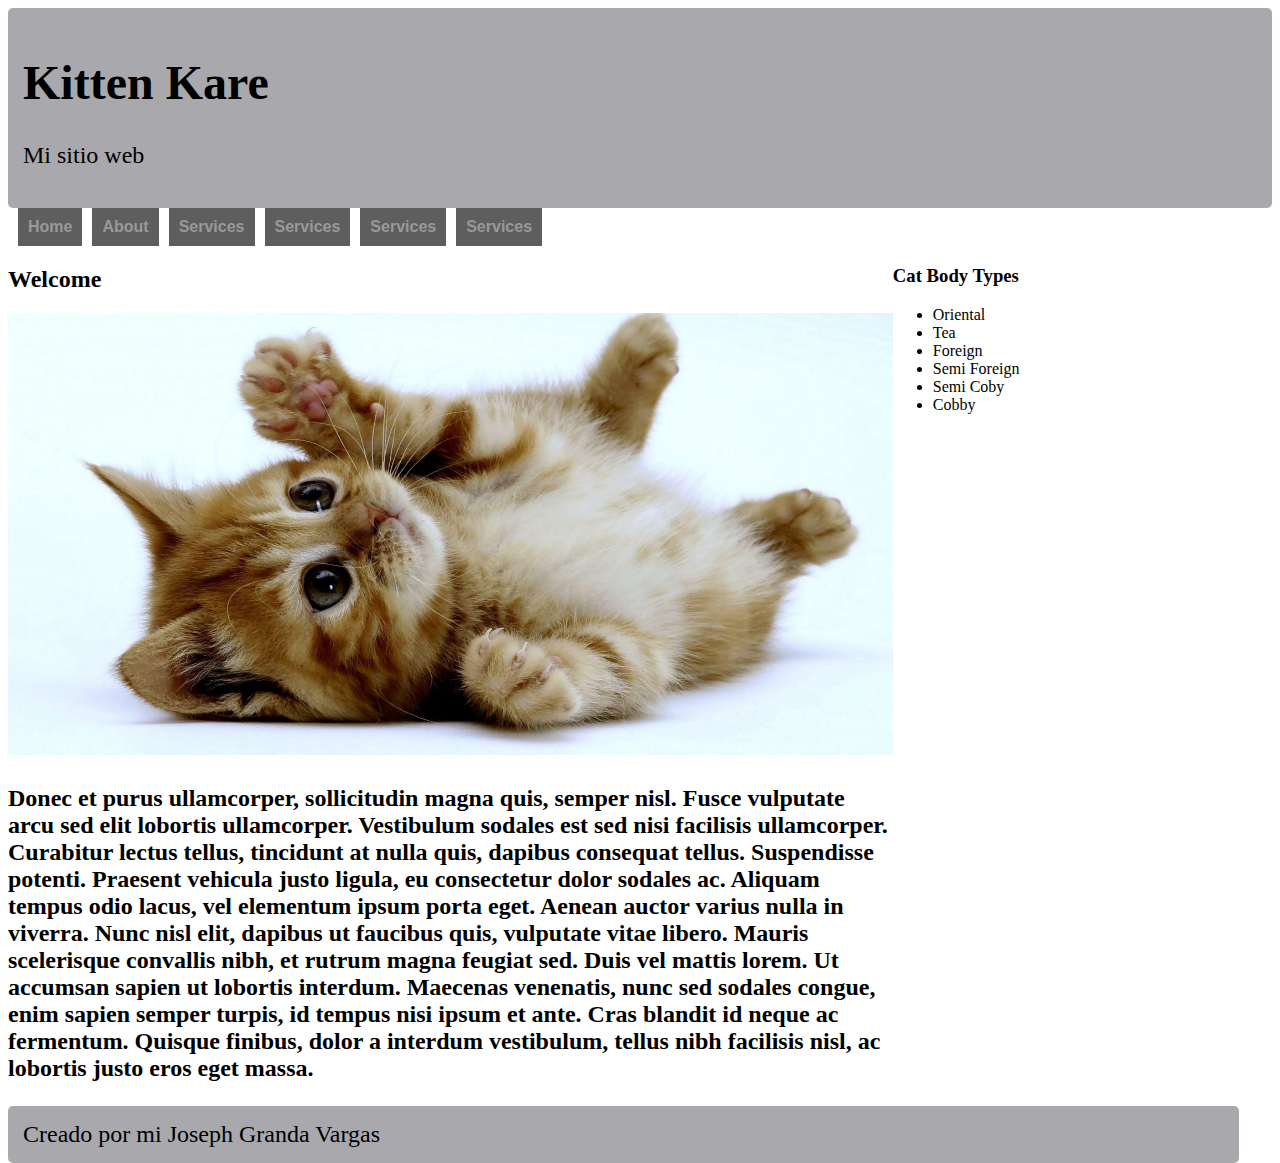
<file: 402070400/public_html/index.html>
<!DOCTYPE html>
 
<html lang="es">
 
<head>
<title>Kitten Kare</title>
<meta charset="utf-8" />
<link rel="stylesheet" href="mq.css" />
</head>
 
<body>
    <header>
	
       <h1>Kitten Kare</h1>
       <p>Mi sitio web </p>
    </header>
   
   
<nav>
<ul>
    <li><a title="Opcion 1" href="#">Home</a></li>
    <li><a title="Opcion 2" href="#">About</a></li>
    <li><a title="Opcion 3" href="#">Services</a></li>
	<li><a title="Opcion 3" href="#">Services</a></li>
<li><a title="Opcion 3" href="#">Services</a></li>
<li><a title="Opcion 3" href="#">Services</a></li>
</ul>
</nav>



   <section>
       <article>
           <h2>Welcome<h2>
		   <img src="gt.jpg" alt="Smiley face" height="442" width="442">
		   
           <p> Donec et purus ullamcorper, 
		   sollicitudin magna quis, semper nisl. 
		   Fusce vulputate arcu sed elit lobortis ullamcorper. Vestibulum sodales est sed nisi facilisis 
		   ullamcorper. Curabitur lectus tellus, tincidunt at nulla quis, dapibus consequat tellus. Suspendisse potenti. 
		   Praesent vehicula justo ligula, eu consectetur dolor sodales ac. Aliquam tempus odio lacus, vel elementum ipsum porta eget. 
		   Aenean auctor varius nulla in viverra. Nunc nisl elit, dapibus ut faucibus quis, vulputate vitae libero. Mauris scelerisque convallis nibh, 
		   et rutrum magna feugiat sed. Duis vel mattis lorem. Ut accumsan sapien ut lobortis interdum. Maecenas venenatis, nunc sed sodales congue,
		   enim sapien semper turpis, id tempus nisi ipsum et ante. Cras blandit id neque ac fermentum. Quisque finibus, dolor a interdum vestibulum,
		   tellus nibh facilisis nisl, ac lobortis justo eros eget massa.</p>
		   
       </article>
    </section>
	
	
	
    <aside>
       <h3>Cat Body Types</h3>
           <ul>
				<li>Oriental</li>
				<li>Tea</li>
				<li>Foreign</li>
			    <li>Semi Foreign</li>
				<li>Semi Coby</li>
				<li>Cobby</li>
</ul>
		   
		   
		   
    </aside>
	
	
    <footer>
        Creado por mi Joseph Granda Vargas
    </footer>
</body>
</html>
</file>
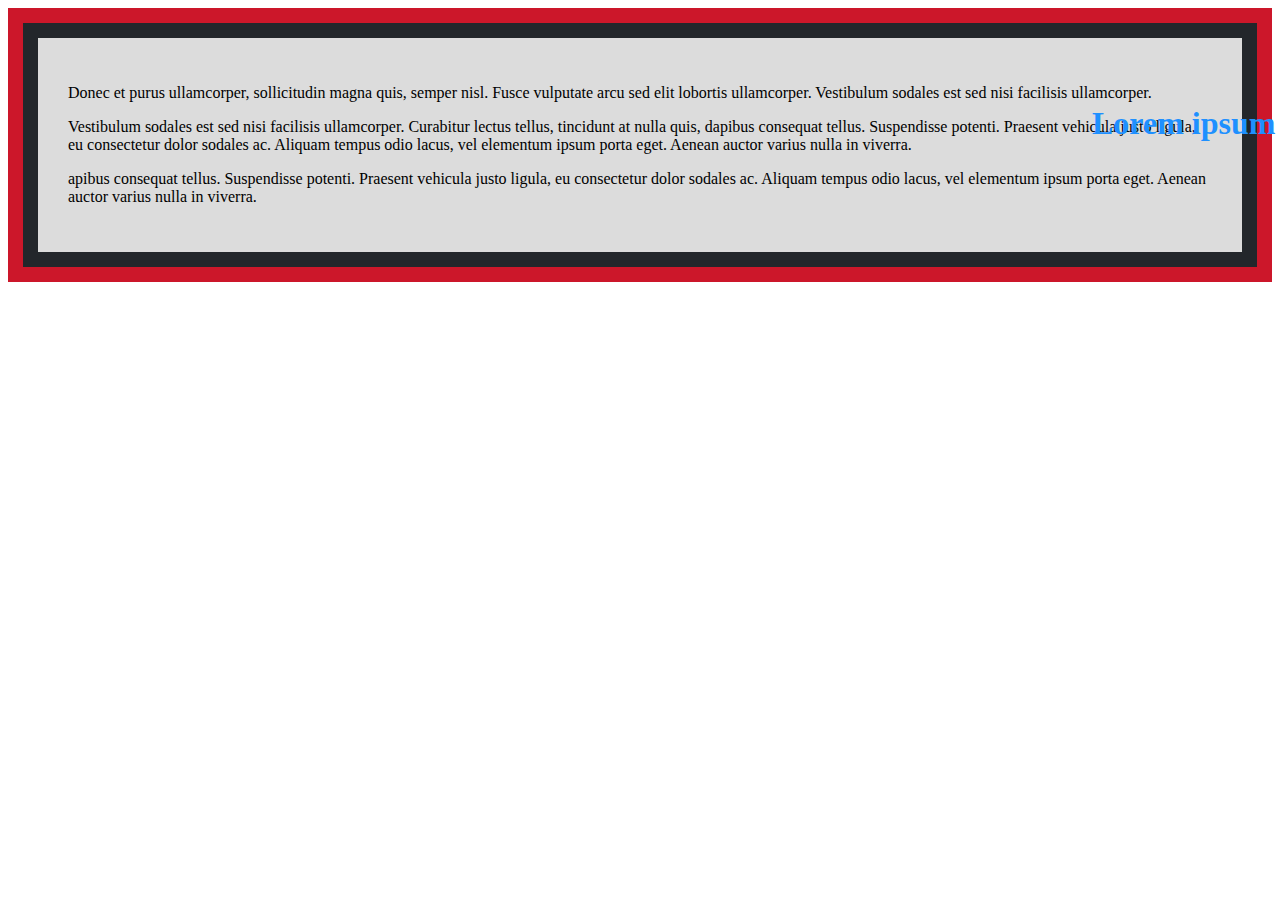
<file: 402070400/public_html/absolute-positioning.html>
<!DOCTYPE html>

<html lang="es">

    <head>
        <title>Kitten Kare</title>
        <meta charset="utf-8" />
        <link rel="stylesheet" href="absolute-positioning.css" />
    </head>

    <body>
        <header>

        </header>


        <nav>

        </nav>



        <div class="rojo">
            <div class="negro">
                <div class="gris">
                    <article>		   
                        <h1> Lorem ipsum</h1>
                        <p> Donec et purus ullamcorper, 
                            sollicitudin magna quis, semper nisl. 
                            Fusce vulputate arcu sed elit lobortis ullamcorper. Vestibulum sodales est sed nisi facilisis 
                            ullamcorper. </p>
                        <p> Vestibulum sodales est sed nisi facilisis 
                            ullamcorper. Curabitur lectus tellus, tincidunt at nulla quis, dapibus consequat tellus. Suspendisse potenti. 
                            Praesent vehicula justo ligula, eu consectetur dolor sodales ac. Aliquam tempus odio lacus, vel elementum ipsum porta eget. 
                            Aenean auctor varius nulla in viverra.</p>
                        <p> apibus consequat tellus. Suspendisse potenti. 
                            Praesent vehicula justo ligula, eu consectetur dolor sodales ac. Aliquam tempus odio lacus, vel elementum ipsum porta eget. 
                            Aenean auctor varius nulla in viverra.</p>

                    </article>  
                </div>
            </div>
        </div>



    </body>
</html>
</file>
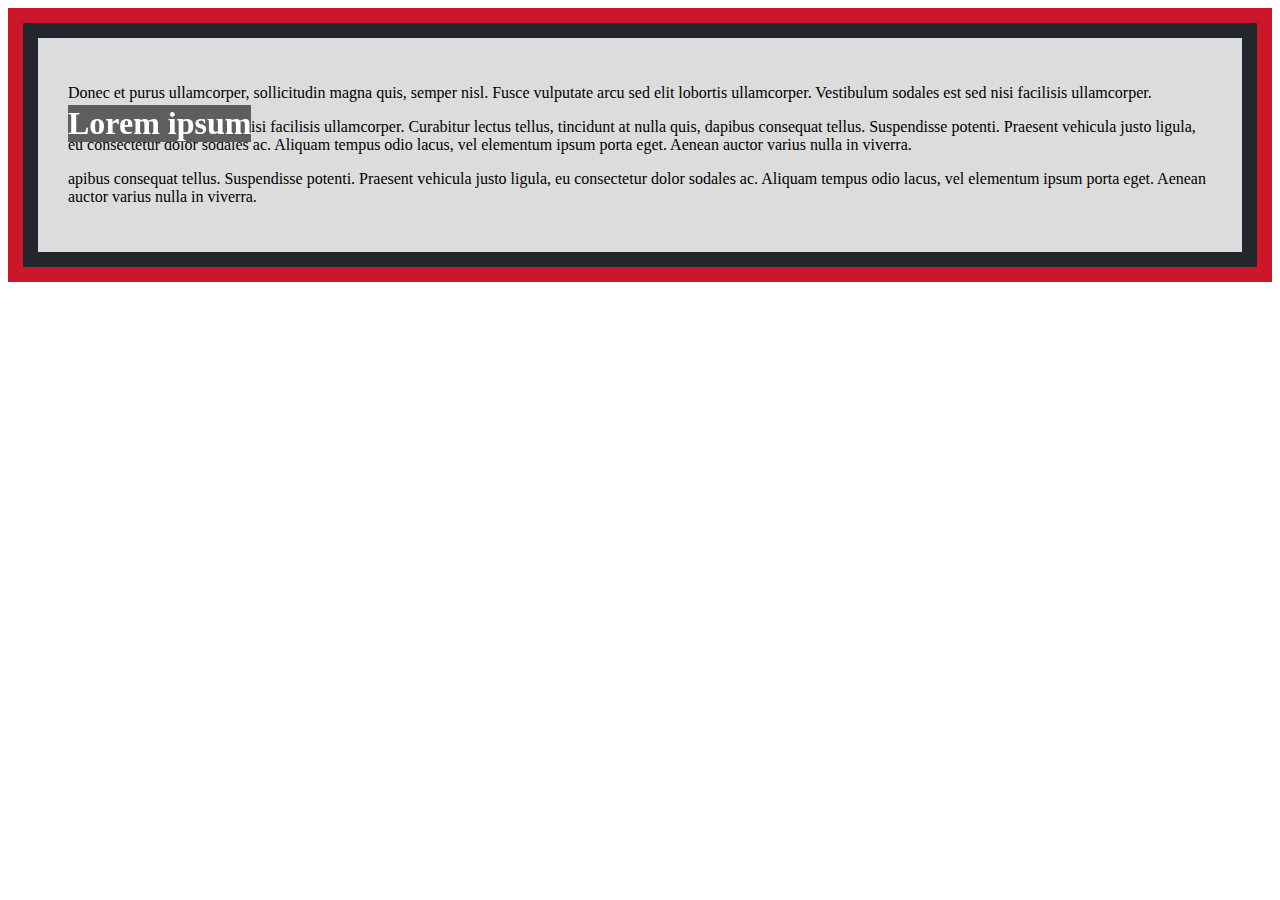
<file: 402070400/public_html/fixed-positioning.html>
<!DOCTYPE html>

<html lang="es">

    <head>
        <title>Kitten Kare</title>
        <meta charset="utf-8" />
        <link rel="stylesheet" href="fixed-positioning.css" />
    </head>

    <body>
        <header>

        </header>


        <nav>

        </nav>



        <div class="rojo">
            <div class="negro">
                <div class="gris">
                    <article>		   
                        <h1> Lorem ipsum</h1>
                        <p> Donec et purus ullamcorper, 
                            sollicitudin magna quis, semper nisl. 
                            Fusce vulputate arcu sed elit lobortis ullamcorper. Vestibulum sodales est sed nisi facilisis 
                            ullamcorper. </p>
                        <p> Vestibulum sodales est sed nisi facilisis 
                            ullamcorper. Curabitur lectus tellus, tincidunt at nulla quis, dapibus consequat tellus. Suspendisse potenti. 
                            Praesent vehicula justo ligula, eu consectetur dolor sodales ac. Aliquam tempus odio lacus, vel elementum ipsum porta eget. 
                            Aenean auctor varius nulla in viverra.</p>
                        <p> apibus consequat tellus. Suspendisse potenti. 
                            Praesent vehicula justo ligula, eu consectetur dolor sodales ac. Aliquam tempus odio lacus, vel elementum ipsum porta eget. 
                            Aenean auctor varius nulla in viverra.</p>

                    </article>  
                </div>
            </div>
        </div>



    </body>
</html>
</file>
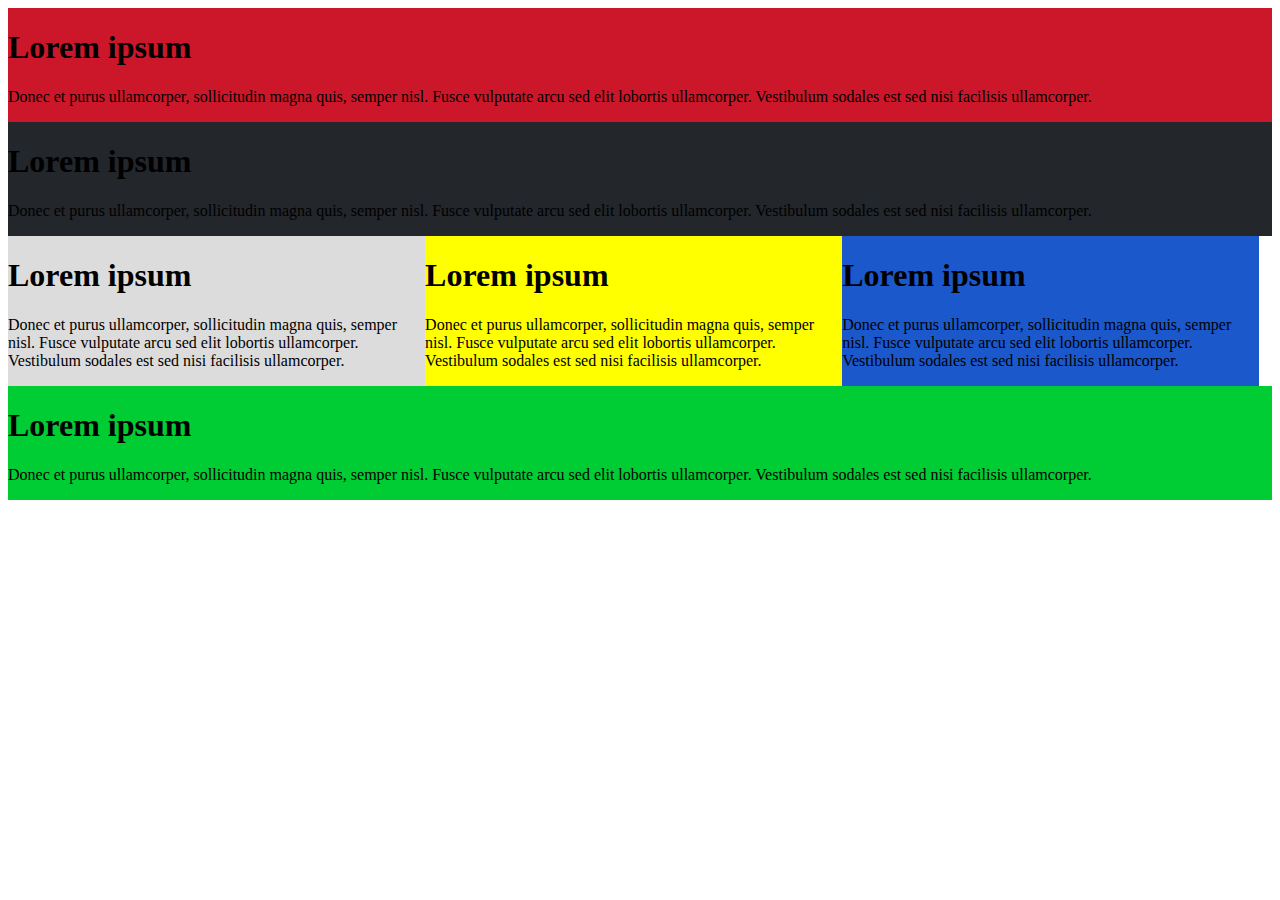
<file: 402070400/public_html/fixed-width-layout.html>
<!DOCTYPE html>

<html lang="es">

    <head>
        <title>Kitten Kare</title>
        <meta charset="utf-8" />
        <link rel="stylesheet" href="fixed-width-layout.css" />
    </head>

    <body>
        <header>

        </header>


        <nav>

        </nav>



        <div class="rojo">

            <h1> Lorem ipsum</h1>
            <p> Donec et purus ullamcorper, 
                sollicitudin magna quis, semper nisl. 
                Fusce vulputate arcu sed elit lobortis ullamcorper. Vestibulum sodales est sed nisi facilisis 
                ullamcorper. </p>
        </div>

        <div class="negro">

            <h1> Lorem ipsum</h1>
            <p> Donec et purus ullamcorper, 
                sollicitudin magna quis, semper nisl. 
                Fusce vulputate arcu sed elit lobortis ullamcorper. Vestibulum sodales est sed nisi facilisis 
                ullamcorper. </p>
        </div>


        <div class="gris">
            <h1> Lorem ipsum</h1>
            <p> Donec et purus ullamcorper, 
                sollicitudin magna quis, semper nisl. 
                Fusce vulputate arcu sed elit lobortis ullamcorper. Vestibulum sodales est sed nisi facilisis 
                ullamcorper. </p>
        </div>


        <div class="amarillo">

            <h1> Lorem ipsum</h1>
            <p> Donec et purus ullamcorper, 
                sollicitudin magna quis, semper nisl. 
                Fusce vulputate arcu sed elit lobortis ullamcorper. Vestibulum sodales est sed nisi facilisis 
                ullamcorper. </p>
        </div>

        <div class="azul">

            <h1> Lorem ipsum</h1>
            <p> Donec et purus ullamcorper, 
                sollicitudin magna quis, semper nisl. 
                Fusce vulputate arcu sed elit lobortis ullamcorper. Vestibulum sodales est sed nisi facilisis 
                ullamcorper. </p>
        </div>


        <div class="verde">
            <h1> Lorem ipsum</h1>
            <p> Donec et purus ullamcorper, 
                sollicitudin magna quis, semper nisl. 
                Fusce vulputate arcu sed elit lobortis ullamcorper. Vestibulum sodales est sed nisi facilisis 
                ullamcorper. </p>
        </div>



     


    </body>
</html>
</file>
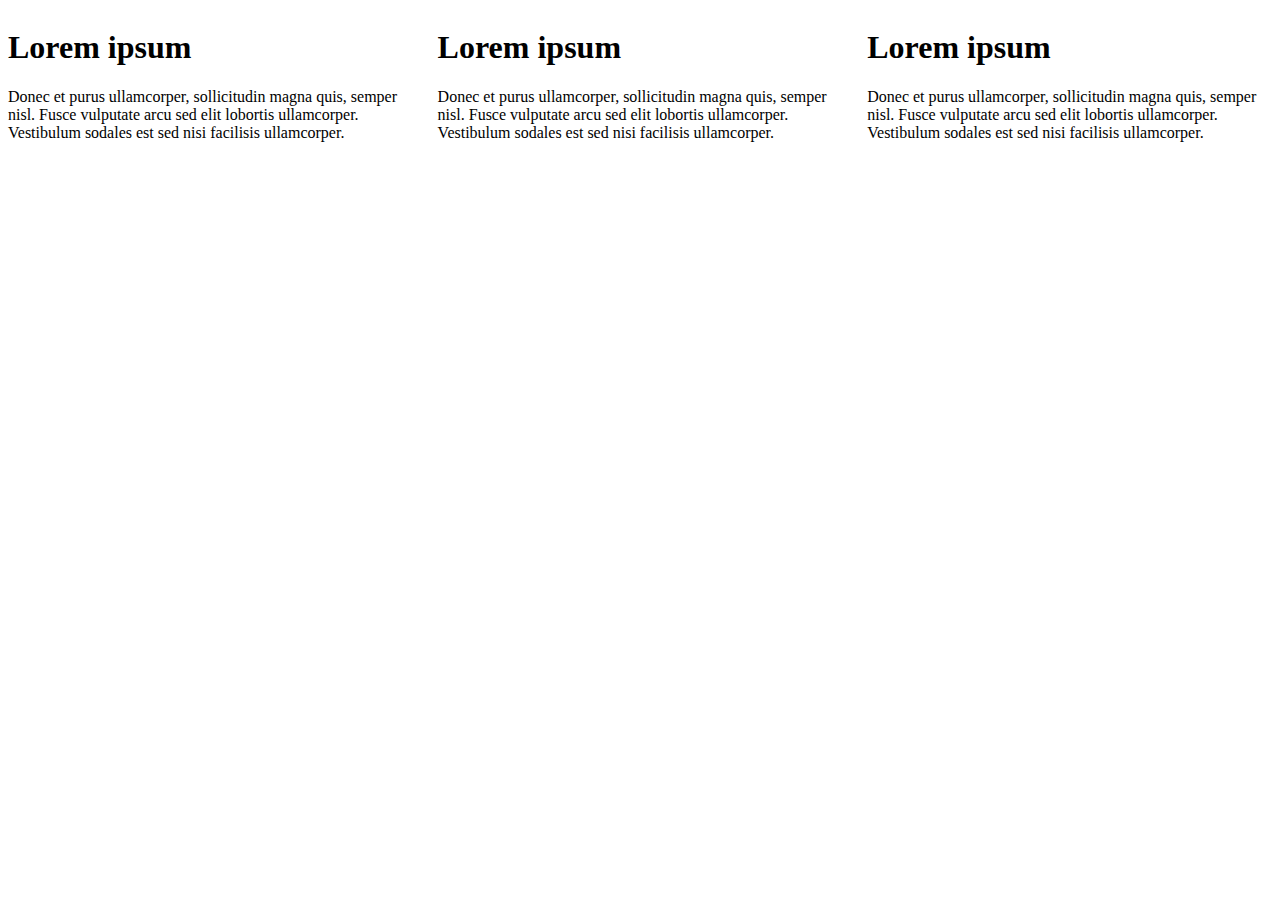
<file: 402070400/public_html/mygrid360.html>
<!DOCTYPE html>

<html lang="es">

    <head>
        <title>Kitten Kare</title>
        <meta charset="utf-8" />
               <link rel="stylesheet" href="gridset.css" />
    </head>

    <body>
        <header>

        </header>


        <nav>

        </nav>



        <div class="d1">

            <h1> Lorem ipsum</h1>
            <p> Donec et purus ullamcorper, 
                sollicitudin magna quis, semper nisl. 
                Fusce vulputate arcu sed elit lobortis ullamcorper. Vestibulum sodales est sed nisi facilisis 
                ullamcorper. </p>
        </div>

        <div class="d2">

            <h1> Lorem ipsum</h1>
            <p> Donec et purus ullamcorper, 
                sollicitudin magna quis, semper nisl. 
                Fusce vulputate arcu sed elit lobortis ullamcorper. Vestibulum sodales est sed nisi facilisis 
                ullamcorper. </p>
        </div>


        <div class="d3">
            <h1> Lorem ipsum</h1>
            <p> Donec et purus ullamcorper, 
                sollicitudin magna quis, semper nisl. 
                Fusce vulputate arcu sed elit lobortis ullamcorper. Vestibulum sodales est sed nisi facilisis 
                ullamcorper. </p>
        </div>






     


    </body>
</html>
</file>
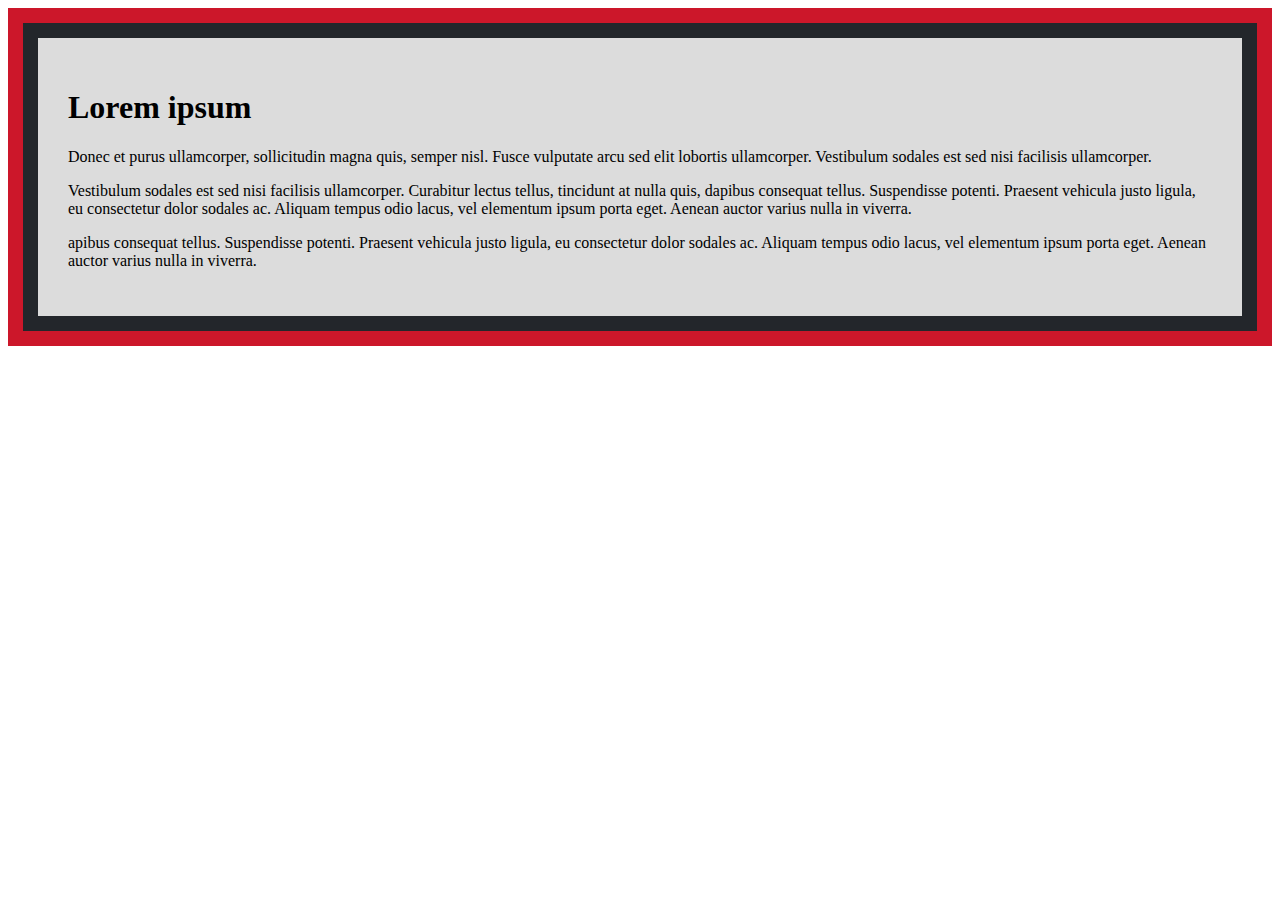
<file: 402070400/public_html/normal-flow.html>
<!DOCTYPE html>

<html lang="es">

    <head>
        <title>Kitten Kare</title>
        <meta charset="utf-8" />
        <link rel="stylesheet" href="normal-flow.css" />
    </head>

    <body>
        <header>

        </header>


        <nav>

        </nav>



        <div class="rojo">
            <div class="negro">
                <div class="gris">
                    <article>		   
                        <h1> Lorem ipsum</h1>
                        <p> Donec et purus ullamcorper, 
                            sollicitudin magna quis, semper nisl. 
                            Fusce vulputate arcu sed elit lobortis ullamcorper. Vestibulum sodales est sed nisi facilisis 
                            ullamcorper. </p>
                        <p class="p2"> Vestibulum sodales est sed nisi facilisis 
                            ullamcorper. Curabitur lectus tellus, tincidunt at nulla quis, dapibus consequat tellus. Suspendisse potenti. 
                            Praesent vehicula justo ligula, eu consectetur dolor sodales ac. Aliquam tempus odio lacus, vel elementum ipsum porta eget. 
                            Aenean auctor varius nulla in viverra.</p>
                        <p> apibus consequat tellus. Suspendisse potenti. 
                            Praesent vehicula justo ligula, eu consectetur dolor sodales ac. Aliquam tempus odio lacus, vel elementum ipsum porta eget. 
                            Aenean auctor varius nulla in viverra.</p>

                    </article>  
                </div>
            </div>
        </div>



    </body>
</html>
</file>
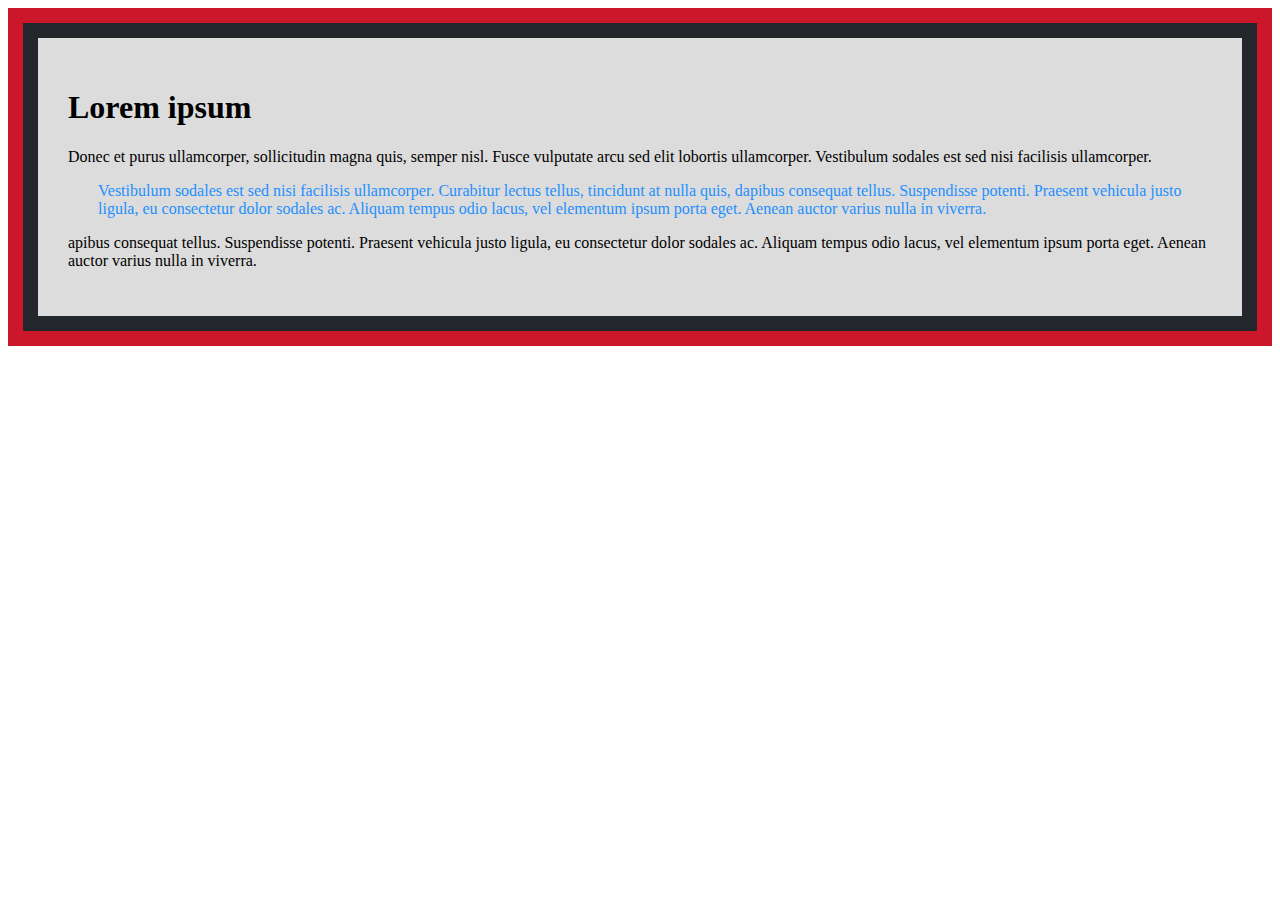
<file: 402070400/public_html/relative-positioning.html>
<!DOCTYPE html>

<html lang="es">

    <head>
        <title>Kitten Kare</title>
        <meta charset="utf-8" />
        <link rel="stylesheet" href="relative-positioning.css" />
    </head>

    <body>
        <header>

        </header>


        <nav>

        </nav>



        <div class="rojo">
            <div class="negro">
                <div class="gris">
                    <article>		   
                        <h1> Lorem ipsum</h1>
                        <p> Donec et purus ullamcorper, 
                            sollicitudin magna quis, semper nisl. 
                            Fusce vulputate arcu sed elit lobortis ullamcorper. Vestibulum sodales est sed nisi facilisis 
                            ullamcorper. </p>
                        <p class="p2"> Vestibulum sodales est sed nisi facilisis 
                            ullamcorper. Curabitur lectus tellus, tincidunt at nulla quis, dapibus consequat tellus. Suspendisse potenti. 
                            Praesent vehicula justo ligula, eu consectetur dolor sodales ac. Aliquam tempus odio lacus, vel elementum ipsum porta eget. 
                            Aenean auctor varius nulla in viverra.</p>
                        <p> apibus consequat tellus. Suspendisse potenti. 
                            Praesent vehicula justo ligula, eu consectetur dolor sodales ac. Aliquam tempus odio lacus, vel elementum ipsum porta eget. 
                            Aenean auctor varius nulla in viverra.</p>

                    </article>  
                </div>
            </div>
        </div>



    </body>
</html>
</file>
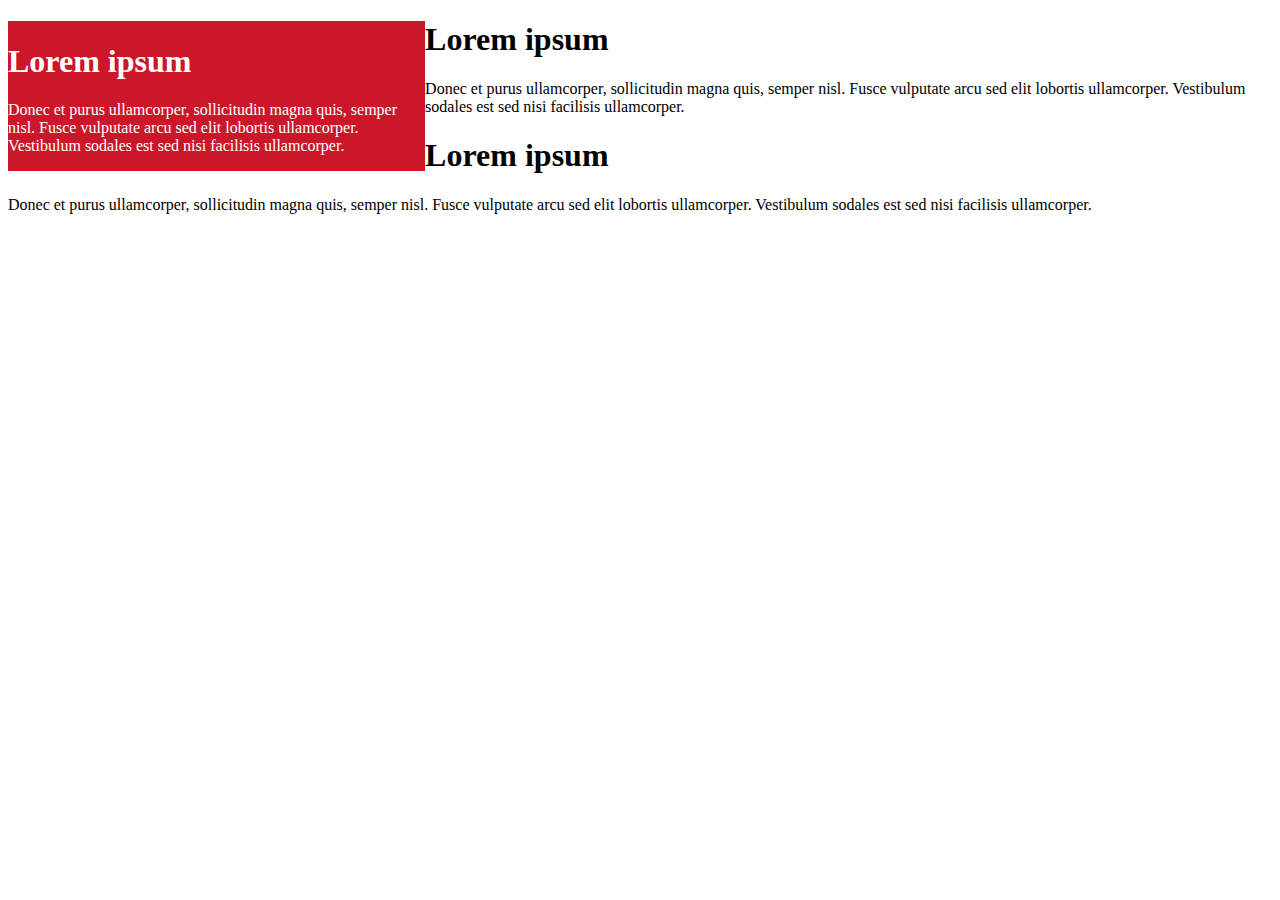
<file: 402070400/public_html/two-or-three-col-layout.html>
<!DOCTYPE html>

<html lang="es">

    <head>
        <title>Kitten Kare</title>
        <meta charset="utf-8" />
        <link rel="stylesheet" href="two-or-three-col-layout.css" />
    </head>

    <body>
        <header>

        </header>


        <nav>

        </nav>



        <div class="rojo">

            <h1> Lorem ipsum</h1>
            <p> Donec et purus ullamcorper, 
                sollicitudin magna quis, semper nisl. 
                Fusce vulputate arcu sed elit lobortis ullamcorper. Vestibulum sodales est sed nisi facilisis 
                ullamcorper. </p>
        </div>

        <div class="negro">

            <h1> Lorem ipsum</h1>
            <p> Donec et purus ullamcorper, 
                sollicitudin magna quis, semper nisl. 
                Fusce vulputate arcu sed elit lobortis ullamcorper. Vestibulum sodales est sed nisi facilisis 
                ullamcorper. </p>
        </div>


        <div class="gris">
            <h1> Lorem ipsum</h1>
            <p> Donec et purus ullamcorper, 
                sollicitudin magna quis, semper nisl. 
                Fusce vulputate arcu sed elit lobortis ullamcorper. Vestibulum sodales est sed nisi facilisis 
                ullamcorper. </p>
        </div>






     


    </body>
</html>
</file>
<file: 402070400/public_html/mq.css>
@media (min-width : 10px) and (max-width : 480px) {
header {
  background-color: #AB25FF;
  color: #000000;
  border-radius: 5px;
  padding: 15px;
  font-size: 150%;
}

nav{
	float: left;
	width: 100%;		
}

nav ul{
	position:relative;
    list-style:none;
    margin:0 10px 0 10px;
    padding:0;
}

nav ul li{
	background-color: #5E5E5E;
    float:left;
    font-family:Arial, Helvetica, sans-serif;
    font-size:16px;
    font-weight:bold;
    margin-right:10px;
    text-align:center;
}

nav ul li:hover{
background-color: #A9A9AD;
    border:1px solid #999999;
}


nav ul li a{
    color:#999999;
    display:block;
    padding:10px;
    text-decoration:none;
}


nav ul li a:hover {
    color:#000;
}

section{
	   float: left; 	   
	   width: 100%;
}

img {
    width:100%;
}

aside{
	float: left;    
	width: 100%;	
}


footer {
  background-color: #A9A9AD;
  color: #000000;
  border-radius: 5px;
  padding: 15px;
  font-size: 150%;	
  float: left; 
  width: 85%;	
}


}
  
@media (min-width : 481px) and (max-width : 780px) {

 
header {
  background-color: #1B58CC;
  color: #000000;
  border-radius: 5px;
  padding: 15px;
  font-size: 150%;
}

nav{
	float:left;      
	width: 100%;		
}

nav ul{
	position:relative;
    list-style:none;
    margin:0 10px 0 10px;
    padding:0;
}

nav ul li{
	background-color: #5E5E5E;
    float:left;
    font-family:Arial, Helvetica, sans-serif;
    font-size:16px;
    font-weight:bold;
    margin-right:10px;
    text-align:center;
}

nav ul li:hover{
background-color: #A9A9AD;
    border:1px solid #999999;
}


nav ul li a{
    color:#999999;
    display:block;
    padding:10px;
    text-decoration:none;
}


nav ul li a:hover {
    color:#000;
}

section{
	   float: left; 	   
	   width: 100%;
}

img {
    width:100%;
}
aside{
	float: left;    
	width: 100%;	
}


footer {
  background-color: #A9A9AD;
  color: #000000;
  border-radius: 5px;
  padding: 15px;
  font-size: 150%;	
  float: left; 
  width: 90%;	
}





}
  
@media (min-width : 781px) {
/* Styles */

header {
  background-color: #A9A9AD;
  color: #000000;
  border-radius: 5px;
  padding: 15px;
  font-size: 150%;
}

nav{
	float: left;      
	width: 100%;		
}

nav ul{
	position:relative;
    list-style:none;
    margin:0 10px 0 10px;
    padding:0;
}

nav ul li{
	background-color: #5E5E5E;
    float:left;
    font-family:Arial, Helvetica, sans-serif;
    font-size:16px;
    font-weight:bold;
    margin-right:10px;
    text-align:center;
}

nav ul li:hover{
background-color: #A9A9AD;
    border:1px solid #999999;
}


nav ul li a{
    color:#999999;
    display:block;
    padding:10px;
    text-decoration:none;
}


nav ul li a:hover {
    color:#000;
}

section{
	   float: left; 	   
	   width: 70%;
}
img {
    width:100%;
}
aside{
	float: left;    
	width: 30%;	
}


footer {
  background-color: #A9A9AD;
  color: #000000;
  border-radius: 5px;
  padding: 15px;
  font-size: 150%;	
  float: left; 
  width: 95%;	
}


}
</file>
<file: 402070400/public_html/absolute-positioning.css>
.rojo{
    background-color: #CC172A;
    padding: 15px;
}
.negro{
    background-color: #23262B;
    padding: 15px;
    
}

.gris{
    background-color: gainsboro;
    padding: 30px;
    
    
}


h1{
    color: dodgerblue;
    position: absolute;
    
    padding-left: 80%;
}



section{

 float: left; 	   
 width: 70%;

  background-color: #A9A9AD;
  color: #000000;
  border-radius: 5px;
  padding: 15px;
  font-size: 150%;

}
</file>
<file: 402070400/public_html/fixed-positioning.css>
.rojo{
    background-color: #CC172A;
    padding: 15px;
}
.negro{
    background-color: #23262B;
    padding: 15px;
    
}

.gris{
    background-color: gainsboro;
    padding: 30px;
    
    
}


h1{
    background-color: #5E5E5E;
    color:#ffffff ;
    position: fixed;
    
}



section{

 float: left; 	   
 width: 70%;

  background-color: #A9A9AD;
  color: #000000;
  border-radius: 5px;
  padding: 15px;
  font-size: 150%;

}
</file>
<file: 402070400/public_html/fixed-width-layout.css>
.rojo{
    float: left;
    width: 100%;
    background-color: #CC172A;

}
.negro{
    float: left;
    width: 100%;
    background-color: #23262B;
   
    
}

.gris{
    
    float: left;
    width: 33%;
    background-color: gainsboro;

    
    
}

.amarillo{
    
    float: left;
    width: 33%;
    background-color: yellow ;

    
    
}



.azul{
    float: left;
    width: 33%;
    background-color: #1B58CC;

}
.verde{
    float: left;
    width: 100%;
    background-color: #00cc33;
   
    
}
</file>
<file: 402070400/public_html/gridset.css>
/* Grids generated by Gridset: https://gridsetapp.com */

@media only screen and (min-width:990px) {

/* Desktop grid: 3 column / gutter: 2.02020202% ---------------------------------------- */

[class*=" d1"][class*=" d1"],[class^=d1][class^=d1],[class*=" d2"][class*=" d2"],[class^=d2][class^=d2],[class*=" d3"][class*=" d3"],[class^=d3][class^=d3],.d-all{display:block;float:left;clear:none;margin-right:-100%;}

/* Desktop grid spans ----- */

.d-all.d-all,.d-all.d-all .d-all.d-all{width:100%;margin-left:0;margin-right:0;clear:left;}.d1,.d-all .d1,.d1.d1{width:31.96895697%;}.d2,.d-all .d2,.d2.d2{width:31.97006696%;}.d3,.d-all .d3,.d3.d3{width:31.97006697%;}.d1-d2 .d1{width:48.46775642%;}.d2-d3 .d2{width:48.4686236%;}.d2-d3 .d3{width:48.46862361%;}.d1-d2 .d2{width:48.46943926%;}.d1-d2.d1-d2,.d-all .d1-d2{width:65.95922596%;}.d2-d3.d2-d3,.d-all .d2-d3{width:65.96033596%;}

/* Desktop grid padding ----- */

.d-all [class*=" d-pad"],.d-all [class^=d-pad],[class*=" d-pad"],[class^=d-pad]{padding-left:1.01010101%;padding-right:1.01010101%;left:-1.01010101%;}.d2-d3 [class*=" d-pad"],.d2-d3 [class^=d-pad]{padding-left:1.53137639%;padding-right:1.53137639%;left:-1.53137639%;}.d1-d2 [class*=" d-pad"],.d1-d2 [class^=d-pad]{padding-left:1.53140216%;padding-right:1.53140216%;left:-1.53140216%;}.d-all [class~=d-padfull],.d-all [class~=d-padinfull],[class~=d-padfull],[class~=d-padinfull]{padding-left:2.02020202%;padding-right:2.02020202%;left:-2.02020202%;}.d2-d3 [class~=d-padfull],.d2-d3 [class~=d-padinfull]{padding-left:3.06275277%;padding-right:3.06275277%;left:-3.06275277%;}.d1-d2 [class~=d-padfull],.d1-d2 [class~=d-padinfull]{padding-left:3.06280432%;padding-right:3.06280432%;left:-3.06280432%;}.d-pad,.d-padfull,.d-all .d-pad,.d-all .d-padfull{position:relative;-moz-box-sizing:content-box;-webkit-box-sizing:content-box;box-sizing:content-box;}.d-padin[class~=d-padin],.d-padinfull[class~=d-padinfull],.d-all .d-padin[class~=d-padin],.d-all .d-padinfull[class~=d-padinfull]{-moz-box-sizing:border-box;-webkit-box-sizing:border-box;box-sizing:border-box;left:0;}

/* Desktop grid relationships ----- */

[class*=" d3"][class*=" d3"],[class^=d3][class^=d3],.d-all [class*=" d3"],.d-all [class^=d3]{margin-left:67.97942798%;}[class*=" d2"][class*=" d2"],[class^=d2][class^=d2],.d-all [class*=" d2"],.d-all [class^=d2]{margin-left:33.98915899%;}.d2-d3 [class*=" d3"],.d2-d3 [class^=d3]{margin-left:51.53137637%;}.d1-d2 [class*=" d2"],.d1-d2 [class^=d2]{margin-left:51.53056073%;}

/* Desktop grid floats ----- */

[class*=" d-float"][class*=" d-float"],[class^=d-float][class^=d-float]{margin-left:2.02020202%;margin-right:2.02020202%;}.d2-d3 [class*=" d-float"][class*=" d-float"],.d2-d3 [class^=d-float][class^=d-float]{margin-left:3.0627527749784%;margin-right:3.0627527749784%;}.d1-d2 [class*=" d-float"][class*=" d-float"],.d1-d2 [class^=d-float][class^=d-float]{margin-left:3.0628043167534%;margin-right:3.0628043167534%;}
.d-floatright.d-floatright{float:right;margin-right:0 !important;}
.d-floatleft.d-floatleft{float:left;margin-left:0 !important;}

.d-all+[class*=" d2"],.d-all+[class^=d2]{clear:left;}

.d-all+[class*=" d3"],.d-all+[class^=d3]{clear:left;}



/* Desktop clearing ----- */


.d-all,[class*=" d1-"][class*=" d1-"],[class^=d1-][class^=d1-],.d1.d1,[class*=" d2"] [class*=d2],[class^=d2] [class*=d2],[class*=" d3"] [class*=d3],[class^=d3] [class*=d3]{margin-left:0;clear:left;}

[class*=" d2"]+[class*=d2],[class^=d2]+[class*=d2],[class*=-d2]+[class*=d2],[class*=" d3"]+[class*=d3],[class^=d3]+[class*=d3],[class*=-d3]+[class*=d3],[class*=" d3"]+[class*=d2],[class^=d3]+[class*=d2],[class*=-d3]+[class*=d2],.d-clear.d-clear{clear:left;}
.d-overlap.d-overlap{clear:none;}

/* Desktop hiding ----- */

.d-hide.d-hide,.gridoverlay .d-hide.d-hide{display:none;}.d-show.d-show,.gridoverlay .d-show.d-show{display:block;}

.d-showgrid .d-show, .d-showgrid.d-show, .gridsetnoareas .d-show{display:block !important;}

}

@media only screen and (min-width:768px) and (max-width:989px) {

/* Tablet grid: 2 column / gutter: 2.60416667% ---------------------------------------- */

[class*=" t1"][class*=" t1"],[class^=t1][class^=t1],[class*=" t2"][class*=" t2"],[class^=t2][class^=t2],.t-all{display:block;float:left;clear:none;margin-right:-100%;}

/* Tablet grid spans ----- */

.t-all.t-all,.t-all.t-all .t-all.t-all{width:100%;margin-left:0;margin-right:0;clear:left;}.t1,.t-all .t1,.t1.t1{width:48.56609476%;}.t2,.t-all .t2,.t2.t2{width:48.76463441%;}

/* Tablet grid padding ----- */

.t-all [class*=" t-pad"],.t-all [class^=t-pad],[class*=" t-pad"],[class^=t-pad]{padding-left:1.30208334%;padding-right:1.30208334%;left:-1.30208334%;}.t-all [class~=t-padfull],.t-all [class~=t-padinfull],[class~=t-padfull],[class~=t-padinfull]{padding-left:2.60416667%;padding-right:2.60416667%;left:-2.60416667%;}.t-pad,.t-padfull,.t-all .t-pad,.t-all .t-padfull{position:relative;-moz-box-sizing:content-box;-webkit-box-sizing:content-box;box-sizing:content-box;}.t-padin[class~=t-padin],.t-padinfull[class~=t-padinfull],.t-all .t-padin[class~=t-padin],.t-all .t-padinfull[class~=t-padinfull]{-moz-box-sizing:border-box;-webkit-box-sizing:border-box;box-sizing:border-box;left:0;}

/* Tablet grid relationships ----- */

[class*=" t2"][class*=" t2"],[class^=t2][class^=t2],.t-all [class*=" t2"],.t-all [class^=t2]{margin-left:51.17026143%;}

/* Tablet grid floats ----- */

[class*=" t-float"][class*=" t-float"],[class^=t-float][class^=t-float]{margin-left:2.60416667%;margin-right:2.60416667%;}
.t-floatright.t-floatright{float:right;margin-right:0 !important;}
.t-floatleft.t-floatleft{float:left;margin-left:0 !important;}

.t-all+[class*=" t2"],.t-all+[class^=t2]{clear:left;}



/* Tablet clearing ----- */


.t-all,[class*=" t1-"][class*=" t1-"],[class^=t1-][class^=t1-],.t1.t1,[class*=" t2"] [class*=t2],[class^=t2] [class*=t2]{margin-left:0;clear:left;}

[class*=" t2"]+[class*=t2],[class^=t2]+[class*=t2],[class*=-t2]+[class*=t2],.t-clear.t-clear{clear:left;}
.t-overlap.t-overlap{clear:none;}

/* Tablet hiding ----- */

.t-hide.t-hide,.gridoverlay .t-hide.t-hide{display:none;}.t-show.t-show,.gridoverlay .t-show.t-show{display:block;}

.t-showgrid .t-show, .t-showgrid.t-show, .gridsetnoareas .t-show{display:block !important;}

}

@media only screen and (max-width:767px) {

/* Mobile grid: 2 column / gutter: 6.25% ---------------------------------------- */

[class*=" m1"][class*=" m1"],[class^=m1][class^=m1],[class*=" m2"][class*=" m2"],[class^=m2][class^=m2],.m-all{display:block;float:left;clear:none;margin-right:-100%;}

/* Mobile grid spans ----- */

.m-all.m-all,.m-all.m-all .m-all.m-all{width:100%;margin-left:0;margin-right:0;clear:left;}.m1,.m-all .m1,.m1.m1{width:46.71875%;}.m2,.m-all .m2,.m2.m2{width:46.875%;}

/* Mobile grid padding ----- */

.m-all [class*=" m-pad"],.m-all [class^=m-pad],[class*=" m-pad"],[class^=m-pad]{padding-left:3.125%;padding-right:3.125%;left:-3.125%;}.m-all [class~=m-padfull],.m-all [class~=m-padinfull],[class~=m-padfull],[class~=m-padinfull]{padding-left:6.25%;padding-right:6.25%;left:-6.25%;}.m-pad,.m-padfull,.m-all .m-pad,.m-all .m-padfull{position:relative;-moz-box-sizing:content-box;-webkit-box-sizing:content-box;box-sizing:content-box;}.m-padin[class~=m-padin],.m-padinfull[class~=m-padinfull],.m-all .m-padin[class~=m-padin],.m-all .m-padinfull[class~=m-padinfull]{-moz-box-sizing:border-box;-webkit-box-sizing:border-box;box-sizing:border-box;left:0;}

/* Mobile grid relationships ----- */

[class*=" m2"][class*=" m2"],[class^=m2][class^=m2],.m-all [class*=" m2"],.m-all [class^=m2]{margin-left:52.96875%;}

/* Mobile grid floats ----- */

[class*=" m-float"][class*=" m-float"],[class^=m-float][class^=m-float]{margin-left:6.25%;margin-right:6.25%;}
.m-floatright.m-floatright{float:right;margin-right:0 !important;}
.m-floatleft.m-floatleft{float:left;margin-left:0 !important;}

.m-all+[class*=" m2"],.m-all+[class^=m2]{clear:left;}



/* Mobile clearing ----- */


.m-all,[class*=" m1-"][class*=" m1-"],[class^=m1-][class^=m1-],.m1.m1,[class*=" m2"] [class*=m2],[class^=m2] [class*=m2]{margin-left:0;clear:left;}

[class*=" m2"]+[class*=m2],[class^=m2]+[class*=m2],[class*=-m2]+[class*=m2],.m-clear.m-clear{clear:left;}
.m-overlap.m-overlap{clear:none;}

/* Mobile hiding ----- */

.m-hide.m-hide,.gridoverlay .m-hide.m-hide{display:none;}.m-show.m-show,.gridoverlay .m-show.m-show{display:block;}

.m-showgrid .m-show, .m-showgrid.m-show, .gridsetnoareas .m-show{display:block !important;}

}

#gridscreenwidthwrap{display:block !important;}
</file>
<file: 402070400/public_html/normal-flow.css>
*.rojo{
    background-color: #CC172A;
    padding: 15px;
}
*.negro{
    background-color: #23262B;
    padding: 15px;
    
}

*.gris{
    background-color: gainsboro;
    padding: 30px;
}




section{

 float: left; 	   
 width: 70%;

  background-color: #A9A9AD;
  color: #000000;
  border-radius: 5px;
  padding: 15px;
  font-size: 150%;

}
</file>
<file: 402070400/public_html/relative-positioning.css>
.rojo{
    background-color: #CC172A;
    padding: 15px;
}
.negro{
    background-color: #23262B;
    padding: 15px;
    
}

.gris{
    background-color: gainsboro;
    padding: 30px;
    
    
}


.p2{
    color: dodgerblue;
    position: relative;
    padding-left: 30px;
}



section{

 float: left; 	   
 width: 70%;

  background-color: #A9A9AD;
  color: #000000;
  border-radius: 5px;
  padding: 15px;
  font-size: 150%;

}
</file>
<file: 402070400/public_html/two-or-three-col-layout.css>
.rojo{
    float: left;
    width: 33%;
    background-color: #CC172A;
    color: #ffffff;

}
</file>
